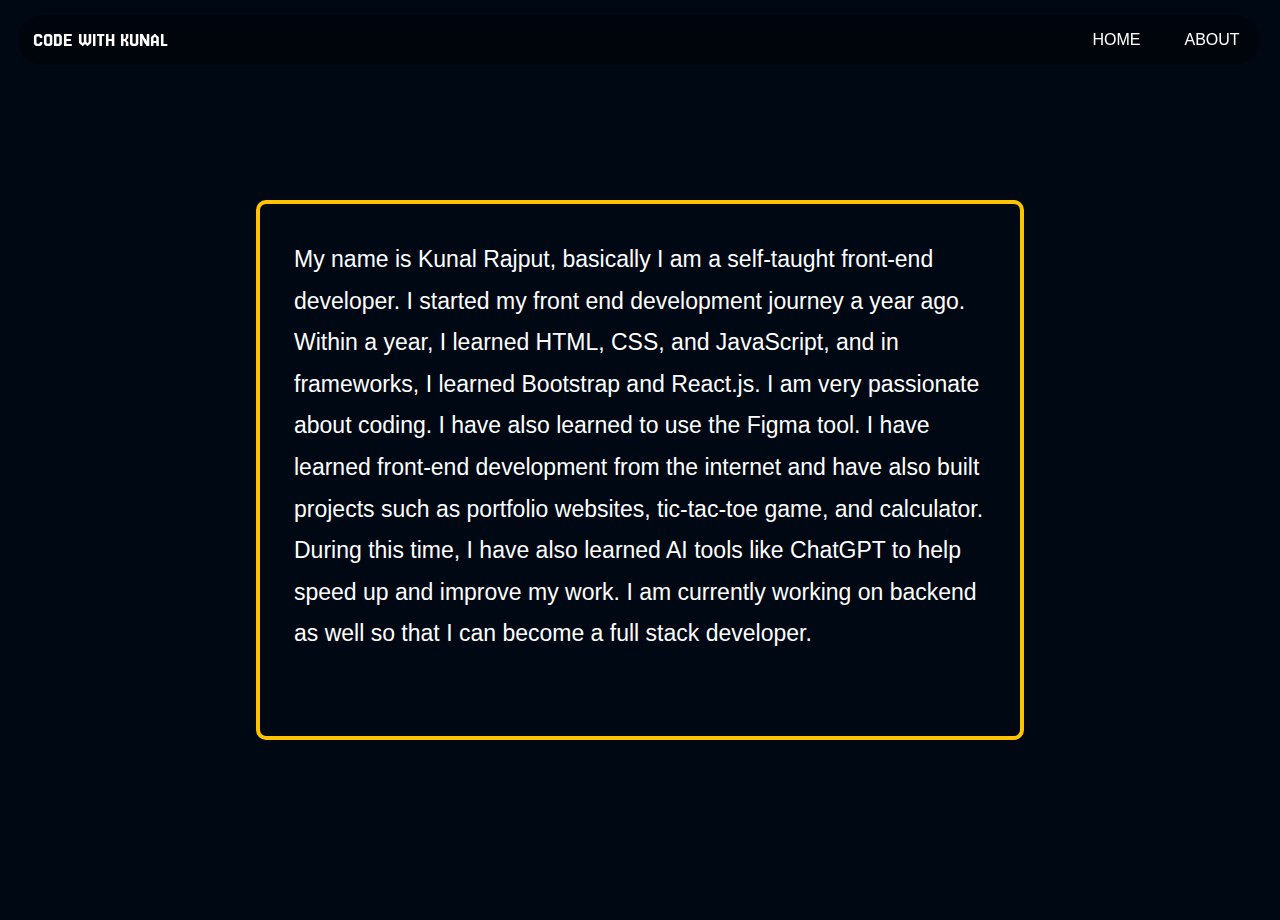
<file: about.html>
<!DOCTYPE html>
<html lang="en">
  <head>
    <meta charset="UTF-8" />
    <meta name="viewport" content="width=device-width, initial-scale=1.0" />
    <link rel="stylesheet" href="about.css" />
    <link rel="stylesheet" href="utility.css">
    <link rel="shortcut icon" href="ck.jpg" type="x-icon">
    <link
    rel="stylesheet"
    href="https://cdnjs.cloudflare.com/ajax/libs/font-awesome/6.5.2/css/all.min.css"
    integrity="sha512-SnH5WK+bZxgPHs44uWIX+LLJAJ9/2PkPKZ5QiAj6Ta86w+fsb2TkcmfRyVX3pBnMFcV7oQPJkl9QevSCWr3W6A=="
    crossorigin="anonymous"
    referrerpolicy="no-referrer"
  />
    <title>about</title>
  </head>
  <body>
    <header>
      <div class="background">
        <div class="nav1">
          <div class="navigation h-nav">
            <div class="logo">
              <h3>CODE WITH KUNAL</h3>
            </div>
            <div class="option visible1 ">
              <ul>
                <li><a href="index.html">home</a></li>

                <li><a  href="about.html">about</a></li>
              </ul>
            </div>
            <div class="navicon">
              <i class="fa-solid fa-bars"></i>
            </div>
          </div>
        </div>
      </div>
    </header>
   <main>
      <div class="container">
          <div class="about">
             <p>My name is Kunal Rajput, basically I am a self-taught front-end developer. I started my front end development journey a year ago. Within a year, I learned HTML, CSS, and JavaScript, and in frameworks, I learned Bootstrap and React.js. I am very passionate about coding. I have also learned to use the Figma tool. I have learned front-end development from the internet and have also built projects such as portfolio websites, tic-tac-toe game, and calculator. During this time, I have also learned AI tools like ChatGPT to help speed up and improve my work. I am currently working on backend as well so that I can become a full stack developer.</p>
          </div>
      </div>
   </main>
  

      <!-- Footer -->

 
  <script src="script.js"></script>
  </body>
</html>
</file>
<file: about.css>
@import url("https://fonts.googleapis.com/css2?family=Jersey+25&display=swap");

* {
  margin: 0;
  padding: 0;
  box-sizing: border-box;
  color: white;
}

body {
  height: 100%;
  width: 100%;
  background-color: #000814;
}

html {
  scrollbar-width: none;
}

.navigation {
  height: 777px;
  width: 97%;
  display: flex;
  justify-content: space-between;
  align-items: center;
  position: fixed;
  top: 0;
  padding: 20px 0px;
}

.navigation {
  height: 97vh;
  backdrop-filter: blur(15px);
  background-color: rgba(0, 0, 0, 0.4);
  border-radius: 50px;
  margin-top: 15px;
}

.background {
  background-color: #000814;
}

.nav1 {
  padding: 0 18px;
  padding-top: 20px;
}

.logo h3 {
  font-size: 20px;
  font-family: "Jersey 25", sans-serif;
  font-weight: 400;
  margin-left: 15px;
}

.option ul li {
  display: inline-block;
  list-style-type: none;
  padding: 12px 20px;
  font-family: "Ubuntu", sans-serif;
  font-weight: 500;
  text-transform: uppercase;
}

.option ul li a {
  text-decoration: none;
  transition: all 0.1s ease-in-out;
}

.option ul li a:hover {
  color: #ffc300;
  border-bottom: 2px solid;
}

.navicon {
  display: none;
}

/* about */

.container {
  height: 100vh;
  width: 100vw;
  display: flex;
  justify-content: center;
  align-items: center;
}

.about {
  height: 60%;
  width: 60%;
  border: 4px solid #ffc300;
  border-radius: 10px;
 
}

.about p {
  color: rgb(255, 255, 255);
  font-size: 23px;
    line-height: 2.6rem;
    padding: 35px 34px;
    font-family:  "Ubuntu", sans-serif;
  
}


@media (min-width : 200px) and (max-width : 980px) {
    
  .about {
    height: 75%;
    width: 85%;
    overflow: scroll;
    scrollbar-color: rgb(168, 159, 159);
    scrollbar-width: thin;
  }


}
</file>
<file: utility.css>
/*  ==== media query for navbar ====  */

@media (max-width: 980px) {
  .tx {
    font-size: 15px;
  }

  .logo h3 {
    font-size: 18px;
  }

  .option ul li {
    display: block;
    padding: 15px;
  }

  .visible1 {
    opacity: 0;
  }
  .navigation {
    text-align: center;
    flex-direction: column;
    display: flex;
    justify-content: center;
    align-items: center;
    transition: all 0.3s ease-in;
  }

  .navicon {
    display: block;
    position: absolute;
    top: 1rem;
    right: 40px;
  }

  .h-nav {
    height: 50px !important;
  }

  .visible {
    opacity: 1;
  }
}

/* ======================================
      media query for all devices
====================================== */

@media (min-width: 980px) and (max-width: 4000px) {
  .navigation {
    height: 50px !important;
  }
}
@media (max-width: 500px) {
  .bcol-1 {
    padding: 19px;
  }

  .box2 {
    flex-direction: column;
  }

  .h2 {
    font-size: 20px;
  }

  .box2 img {
    height: 50%;
  }

  .para h3 {
    font-size: 18px;
  }

  .para p {
    font-size: 12px;
  }

  .box {
    height: 90px;
    width: 92px;
  }
}

@media (min-width: 500px) and (max-width: 1000px) {
  .bcol-1 {
    padding: 19px;
  }

  .box2 {
    flex-direction: column;
  }

  .box2 img {
    height: 50%;
  }

  .para h3 {
    font-size: 18px;
  }

  .para p {
    font-size: 12px;
  }

  .h2 {
    font-size: 20px;
  }

  .box {
    height: 90px;
    width: 92px;
  }
}

@media (min-width: 360px) {
  .box {
    height: 100px;
    width: 39%;
    gap: 1px !important;
  }
}

@media (min-width: 980px) and (max-width: 1265px) {
  .photo img {
    margin-left: 21%;
  }

  .tx {
    font-size: 30px;
  }

  .bcol-1 {
    padding: 30px 168px;
  }

  
}
</file>
